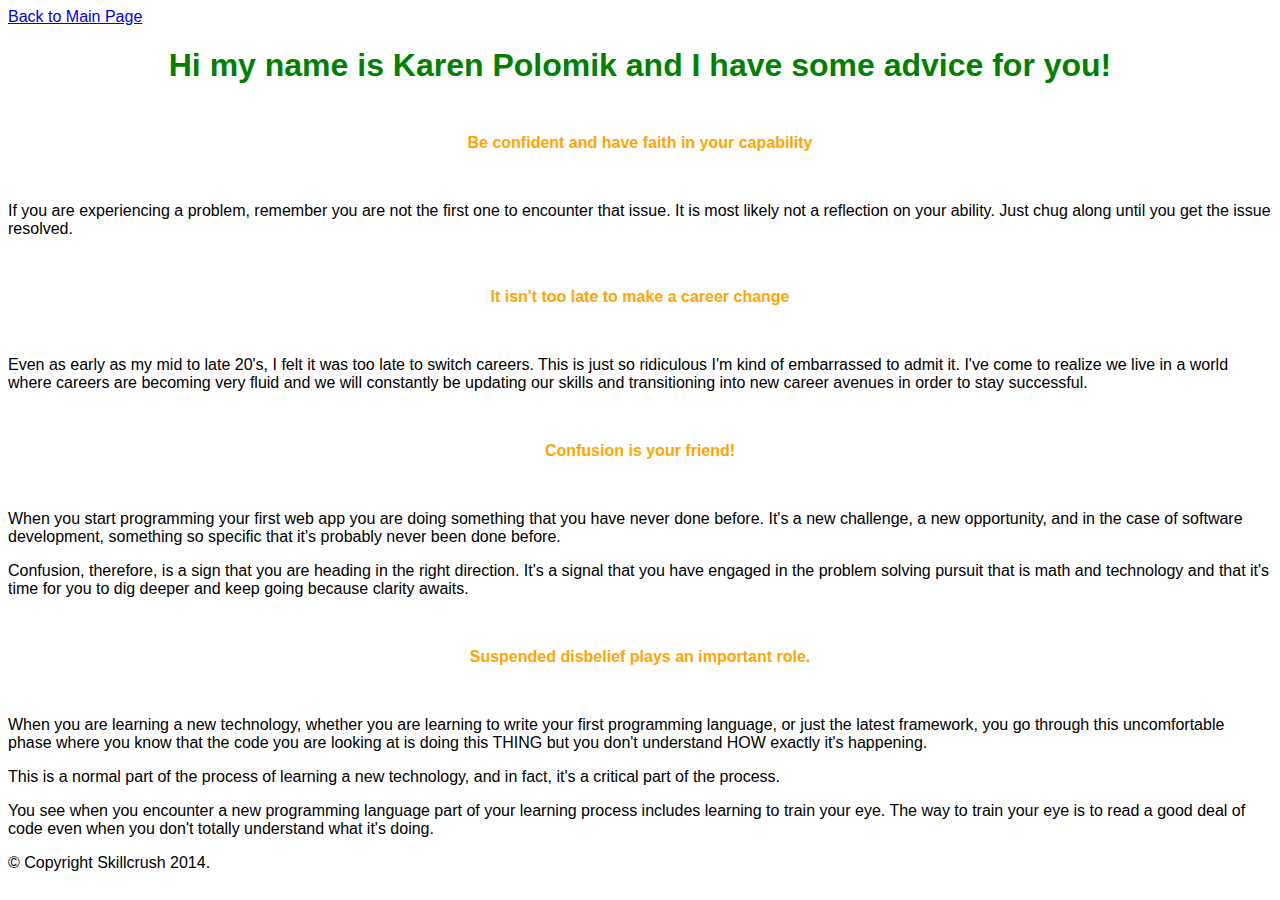
<file: advice/karenp-advice.html>
<!DOCTYPE html>
<html>
<head>
	<meta charset="utf-8">
	<link rel="stylesheet" type="text/css" href="../css/style.css">

	<!-- replace Skillcrush with your name here -->
	<title>Skillcrush's Advice For Newbies</title>
</head>

<!-- replace skillcrush with your name here -->
<body class="karenp-advice">
	<header>
		<a href="../index.html">Back to Main Page</a>
		<h1>Hi my name is Karen Polomik and I have some advice for you!</h1>
	</header>

	<section>
		<div class="advice">
			<h4>Be confident and have faith in your capability</h4>
			<p>If you are experiencing a problem, remember you are not the first one to encounter that issue. It is most likely not a reflection on your ability. Just chug along until you get the issue resolved.</p>

			<h4>It isn't too late to make a career change</h4>
			<p>Even as early as my mid to late 20's, I felt it was too late to switch careers. This is just so ridiculous I'm kind of embarrassed to admit it. I've come to realize we live in a world where careers are becoming very fluid and we will constantly be updating our skills and transitioning into new career avenues in order to stay successful.</p>

			<h4>Confusion is your friend!</h4>
			<p>When you start programming your first web app you are doing something that you have never done before. It's a new challenge, a new opportunity, and in the case of software development, something so specific that it's probably never been done before.</p>

			<p>Confusion, therefore, is a sign that you are heading in the right direction. It's a signal that you have engaged in the problem solving pursuit that is math and technology and that it's time for you to dig deeper and keep going because clarity awaits.</p>

			<h4>Suspended disbelief plays an important role.</h4>
			<p>When you are learning a new technology, whether you are learning to write your first programming language, or just the latest framework, you go through this uncomfortable phase where you know that the code you are looking at is doing this THING but you don't understand HOW exactly it's happening.</p>

			<p>This is a normal part of the process of learning a new technology, and in fact, it's a critical part of the process.</p>

			<p>You see when you encounter a new programming language part of your learning process includes learning to train your eye. The way to train your eye is to read a good deal of code even when you don't totally understand what it's doing.</p>
		</div>
    </section>

	<footer>
		<!-- replace Skillcrush with your name here -->
		<p>&copy; Copyright Skillcrush 2014.
	</footer>
</body>
</html>
</file>
<file: css/style.css>
/** Add a comment at the beginning of your CSS styles with your name **/

/** Karen P advice styling **/
.karenp-advice {
   font-family: "HelveticaNeue-Light", "Helvetica Neue Light", "Helvetica Neue", Helvetica, Arial, "Lucida Grande", sans-serif; 
   font-weight: lighter;
}

.karenp-advice h1 {
	color: green;
}

/** End Karen P advice styling **/


/**Shiloa advice styling**/
.shiloa-advice	{
	font-family: Helvetica;
	background:navy;
	font-align: center;
}

.shiloa-advice h1 {
	color: purple;
	font-size: 36px;
}

.shiloa-advice h4 {
	color: white;
	font-size: 24px;
}

.shiloa-advice p {
	color: lightgray;
}

/**end Shiloa advice styling**/

/* Melissa Manousos advice styling **/
.melissam-advice h1 {
	color: blue;
	size: 15pt;
}
.melissam-advice h4 {
	color: #FF69B4;
	size: 13px;
	margin: 10px;
}

.melissam-advice p {
	color: #FF69B4;
	size: 11px;
	margin: 10px;
}

.melissam-advice {
	background-color: black;
}

.melissam-advice a {
	text-decoration: none;
	color: blue;
}

/** end Melissa Manousos advice styling **/

/**John Magee advice styling **/
.johnmagee-advice h1 {
  color: red;
  size: 16pt;
  background: blue;
}

.johnmagee-advice h4 {
  color: white;
  background: black;
  margin: 0 0 -10 0;
}

/** Josh Stern's styles **/
.joshstern-advice h4 {
	border-bottom: 1px solid #DDDDDD;
	padding-bottom: 5px;
}
/** End Josh Stern's styles **/


/*Clint Johnson's Styles*/

.clint_johnson-advice {
    font-family: 'arial', sans-serif;
    color: #2F3632;
}

.clint_johnson-advice div {
    box-shadow: .1em .1em .5em #2F3632;
    padding: 2em;
    width:  60%;
    margin-left: auto;
    margin-right: auto;
}

.clint_johnson-advice h4 {
    background-color: lightblue;
		font-style: italic;
		font-size: 18px;
		color: white;
}

/*end Clint Johnson's Styles*/

/**Taiwei's style sheet**/
html.taiwei-advice{
    background: #333 url('https://images.unsplash.com/uploads/14125120591540eb48427/c1c4b1aa?q=80&fm=jpg&s=48e7fdc5e7f701d289b7134d55211768') center center no-repeat;
    background-size: cover;
    color:#532827;
}
#taiwei_container{
    width: 400px;
    margin:40px auto 0;
    padding: 50px;
    box-sizing:border-box;
    background: url("https://encrypted-tbn0.gstatic.com/images?q=tbn:ANd9GcQ3kmOeRmB2UO58ijPzIrEC-9_Gwu5QXY7QhMhwx9eYh_ierqYoOQ")top left repeat;
    box-shadow:0 10px 15px -8px #000;
    -webkit-border-radius:5px;
    -moz-border-radius: 5px;
    border-radius: 5px;
    text-align:center;
}
/**Taiwei's Style Sheet**/

/** Jubilee Bredenberg's Styles **/
.jubileebredenberg-advice {
	background-color: rgb(230, 230, 0);
	color: rgb(255, 92, 51);
	font-family:'Helvetica', sans-serif;
}

#jubileebredenberg-bubble {
	width: 1200px;
	height: 600px;
	margin: 50px auto auto auto;
	background-color: white;
	padding: 50px;
	border-radius: 100px;
}

.jubileebredenberg-advice a {
	font-size: 10px;
	text-decoration: underline;
	color: inherit;
	font-family:'Helvetica', sans-serif;
	margin-left: 350px;
	}

.jubileebredenberg-advice p {
	font-size: 10px;
	color: black;
	font-family: 'Helvetica', sans-serif;
    margin-left: 350px;
	}

.jubileebredenberg-advice h1 {
	font-size: 20px;
	margin-left: 350px;
	}

.jubileebredenberg-advice .advice {
	padding: 1px 250px 1px 250px;
    }

.jubileebredenberg-advice .advice h4 {
	font-size: 18px;
	color: rgb(230, 230, 0);
	font-family: 'Helvetica', sans-serif;
	font-weight: bold;
	text-transform: uppercase;
	margin: 20px 20px 10px 100px;
	}

.jubileebredenberg-advice .advice p {
	font-size: 14px;
	text-align: justify;
	margin: 20px 20px 10px 100px;
	}

/** End jubileebredenberg's Styles **/

/*~~~~~~~~~~Britni's Styles~~~~~~~~~~*/
.britni-advice {
  width:500px;
  margin-right:auto;
  margin-left:auto;
  background-color:gray;
}
.britni-advice h1{
  font: courier;
  font-size: 48px;
  color:#1d0531;
}
.britni-advice h4{
  font: arial;
  font-size:32px;
  color:#321456:
}
.britni-advice p{
  font: arial;
  font-size: 16px;
  color:#2b1f39;
}

/** Marshmeryl Styles **/

.marshmeryl-advice h1 {
	font-family: Garamond;
	text-align: center;
}

.marshmeryl-advice h4 {
	font-family: Garamond;
	text-align: center;
	color: IndianRed;
	font-size: 36px;
}

.marshmeryl-advice p {
	font-family: Garamond;
	text-align: center;
	font-size: 24px;
}

.marshmeryl-advice {
	background-image: url('https://homeschoolcoach.files.wordpress.com/2012/11/marshmallow_checkerboard.jpg');
	background-repeat: repeat;
	background-position: left;
}

.marshmeryl-advice .footer p {
	font-family: Garamond;
	font-size: 18px;
	text-align: left;
}

/**End Marshmeryl Styles**/

/** ChrystalFaith Styles **/
.chrystalfaith-advice h1 {
	font-family: 'Lobster', cursive;
	font-size: 2em;
	text-align: center;
}
.chrystalfaith-advice h4 {
font-size: 1.25em;
color: #660066;
font-family: 'Poiret One', cursive;
}

.chrystalfaith-advice p {
color: #b6b6b6;
font-family: 'Poiret One', cursive;
}

.chrystalfaith-advice .advice {
margin: 20px;
}

.chrystalfaith-advice footer {
text-align: center;
color: #b6b6b6;
font-family: 'Poiret One', cursive;
}
/** end Chrystal Faith Styles**/


/** Camie DeCOvich styles **/
.camie-advice {
  color:#669999;
  font-family: 'Railway', sans-serif;
  margin: 20px;
  padding:20px 40px;
}
/** Albert Ramirez Styles **/
.albert-advice h1 {
font-family:'Open Sans', sans-serif;
font-size: 2em;
text-align: center;
}

.camie-advice h1 {
	font-size: 2em;

}

.camie-advice h4 {
	font-size: 1.5em;
}

.camie-advice p {
  margin-bottom:40px;
  font-style:italic;
  font-family: 'Montserrat', sans-serif;
}

/** ChristieP's Styles **/
.christiepearson-advice background {
	background-color: #fffdeb;
	background-image: url(http://www.transparenttextures.com/patterns/45-degree-fabric-light.png);
}

.christiepearson-advice body {
	padding: 10px;
	font-family: Andale Mono, monospace;
}

img {
    vertical-align: text-top;
	margin: 20px 150px 20px 150px;
}

.christiepearson-advice h1 {
	margin: 10px 100px 10px 100px;
	padding: 20px;
	font-size: 3em;
}

.christiepearson-advice h2 {
	margin: 10px 100px 10px 100px;
	color: purple;
	font-family: Florence, cursive;
}

.christiepearson-advice h3 {
	margin: 10px 100px 10px 100px;
	padding: 20px;
}

.christiepearson-advice p {
	margin: 10px 100px 10px 100px;
	border-radius: 10px;
	padding: 20px;
	font-size: 1.5em;
}

.christiepearson-advice a:hover {
	background-color: purple;
}

.christiepearson-advice a:link {
	color: green;
}

.christiepearson-advice a:visited {
	color: cyan;
}

.christiepearson-advice footer {
	padding: 0px;
}
/** End of ChristieP's Styles **/

/** Mary Katherine Styles **/
.marykatherine-advice {
	background-color: #172A3A;
	width: 40%;
	margin: 0 auto;
}

.marykatherine-advice header {
	text-align: center;
}

.marykatherine-advice h1, h2, h3, h4 {
	font-family: 'Playfair Display', serif;
	font-weight: 700;
	color: #09bc8a;
	margin: 50px 0;
}

.marykatherine-advice h1 {
	font-size: 39px;
}

.marykatherine-advice h2 {
	font-size: 24px;
}

.marykatherine-advice h3 {
	font-size: 19px;
}

.marykatherine-advice p {
	font-family: 'Open Sans', sans serif;
	font-size: 15px;
	line-height: 1.2em;
	color: #74B3CE;
	margin: 50px 0;
}

.marykatherine-advice #keep {
	width: 50%;
	margin: 0 auto;
	text-align: center;
}

.marykatherine-advice .center {
	text-align: center;
}


/** END MARY KATHERINE STYLES **/


/** Katie's Styles **/

.katie-advice h4 {

	color: rgb(0,0,255);
	font-size: 28px;
	font-family: "Courier New", Courier, monospace;

}

.katie-advice h1 {
	background-color: #6495ed;
	font-size: 20px;
	font-family:"Lucida Console", Monaco, monospace;
	background-color: #6495ed;

}

.katie-advice p {
	background-color: #e0ffff;

	font-size: 18px;
	font-family:Times, serif

}




/** End of Katie's Styles **/

/** Chris Sentman styles **/

.chrissentman-advice h1 {
  font-size: 2em;
}

.chrissentman-advice h4 {
  font-size: 1.5em;
}

.chrissentman-advice {
  border: 3px solid white;
  background-color:#884444;
  color:#ffdddd;
  font-family: 'Oswald', sans-serif;
  margin: 20px;
  padding:20px 40px;
}

.chrissentman-advice h1 {
  color: #ffccdd;
  margin-top:30px;
  padding-top:20px;
  padding-bottom:20px;
  margin-bottom:0px;
  font-size:28px;
  border-top:2px solid white;
  border-bottom:2px solid white;
}

.chrissentman-advice p {
  margin-bottom:40px;
  font-style:italic;
  font-family: 'Montserrat', sans-serif;
}

.chrissentman-advice a {
  color:#c99;
  text-transform: uppercase;
  text-decoration:none;
  font-size: 13px;
}

.chrissentman-advice header {
  text-align:center;
}

.chrissentman-advice div {
  margin:0 40px 40px 40px; padding:40px;
}

.chrissentman-advice footer {
  font-size: 12px;
}

/** END CHRIS SENTMAN'S STYLE **/


/**Jason Force's styling**/

.jasonforce-advice{
	font-family: helvetica;
	background: yellow;
	}

.jasonforce-advice h1{
	text-shadow: white 1px -1px 5px;
	color: white;
	text-align: center;
	border-radius: 15px;
	background: rgba(0, 0, 0, 0.70);
	}

.jasonforce-advice h2{
	text-shadow: white 1px -1px 5px;
	color: white;
	text-align: center;
	border-radius: 15px;
	background: rgba(0, 0, 0, 0.70);
	}

.jasonforce-advice h4{
	text-shadow: white 1px -1px 5px;
	color: white;
	border-radius: 15px 15px 0 0;
	background: rgba(0, 0, 0, 0.70);
	padding-left: 10px;
	margin-bottom: 2px;
	}

.advice-jasonforce p{
	color: white;
	border-radius: 0 0 15px 15px;
	background: rgba(0, 0, 0, 0.70);
	padding-left: 10px;
	margin-top: 2px;
	padding-top: 2px;
	padding-bottom: 2px;
	}

/**End Jason Force's styling**/

/**Whitney's style sheet**/

body.whitney-advice{
    background-color: white;
    width: 850px;
    margin-left: auto;
    margin-right: auto;

}

.whitney-div{
    font-family: arial, sans-serif;
    font-size: 11px;
    width: 650px;
    background-color: white;
    margin-left: auto;
    margin-right: auto;
    border-radius: 2px;
    padding: 10px;
}

.whitney-header{
    text-align: center;
    color: tomato;
    font-weight: lighter;
    font-family: helvetica, sans-serif;
}

.whitney-footer{
 	font-size: 11px;
    text-align: center;
    color: gray;
    text-transform: uppercase;
    font-family: arial;

}


/**Dima's style sheet**/
.dima-advice {
	background-color: lightcoral;
	color: teal;
	text-decoration: none;
	font-family:'Open Sans', sans-serif;
}

.dima-advice a {
	font-size: 10px;
	text-decoration: none;
	color: teal;
	font-family:'Open Sans', sans-serif;
	}

.dima-advice p {
	font-size: 10px;
	}

.dima-advice h1 {
	font-size: 15.5px;
	}

.dima-advice .advice h4 {
	font-size: 22px;
	color: teal;
	font-weight: bold;
	text-transform: uppercase;
	margin: 30px 20px 30px 70px;
	}

.dima-advice .advice p {
	font-size: 14px;
	text-align: justify;
	}

/**End Dima's Styles**/

/**Jessica O's style sheet**/

body.jessicao-advice  {
    background-attachment: fixed;
    background-clip: border-box;
    background-color: rgba(0, 0, 0, 0);
    background-image: url("http://farm3.static.flickr.com/2079/2351178797_495e41138c.jpg");
    background-origin: padding-box;
    background-position: center center;
    background-repeat: no-repeat;
    background-size: cover;
}

div.jessicao-advice p {
	color: white;
	font-family: 'Raleway', sans-serif;
	font-size:15px;
	text-align: justify;
	margin-right: 20px;
	padding-bottom: 20px;
}

body.jessicao-advice h1 {
	color: white;
    font-family: "Megrim",cursive;
    font-size: 75px;
}


div.jessicao-advice h4 {
	color: white;
	font-family: "Megrim",cursive;
    font-size: 25px;
	padding-bottom: 10px;
    padding-left: 0;
    padding-right: 20px;
    padding-top: 20px;
}


/**End Jessica O's Style Sheet**/

/**Emily Jo's style sheet**/

body.emilyjoringer-advice{
	font-family: Josefin Slab;
	font-size: 20px;
	background-image: url(https://s3.amazonaws.com/f.cl.ly/items/1P1p1S1v3P2u2q0K470o/IMG_2595.JPG);
	background-size: cover;
	background-position: center;
	background-repeat: no-repeat;
	background-attachment: fixed;
	color: LightGrey;
	margin: 99px;
}

body.emilyjoringer-advice h2{
	text-align: center;
	font-weight: bold;
	padding: 40px;
}

body.emilyjoringer-advice p{
	padding-right: 20px;
	padding-left: 20px;
}

/**END Emily Jo's style sheet**//

/**Erin's style sheet**/
body.erinorr-advice{

  color: dime-grey ;
  font-family:'Crushed', cursive;
  font-size: 20px;
  font-weight: bold;
  background-image: url(http://i1368.photobucket.com/albums/ag180/erinnorr/mountains-nature-trees-path-fog-desktop-backgrounds_zps124e153d.jpg);
  background-size: 100%;
  background-repeat: no-repeat;
  background-position: center;);
  background-size: 100%;
  background-repeat: no-repeat;
  background-position: center;
 }
/**Erin's style sheet**/

/**Kristin Linde's Styles**/
body.kristinlinde-advice h1{
    font-family:'Open Sans', sans-serif;
    font-size: 18px;
    text-align:center;
}

body.kristinlinde-advice header{
    text-align: center;
    font-family: 'Open Sans', sans-serif;
    font-size: 10px;
}

div.kristin-advice{
    width: 650px;
    margin-left: auto;
    margin-right: auto;
    padding: 10px;
    background-color:lightskyblue;
    border-radius: 10px;
}

div.kristin-advice p{
    font-family:'Open Sans', sans-serif;
    font-size: 12px;
    background-color: white;
    border-radius: 5px;
    padding: 5px;

}

div.kristin-advice h4{
    font-family: 'Crushed', cursive;
    font-size: 14px;
    font-weight: bold;
}

body.kristinlinde-advice footer {
    text-align: center;
    font-family:'Open Sans', sans-serif;
    font-size: 10px;
}

/**END Kristin Linde's Styles**/

/**Julia's Styles**/
.julia-advice {
	background-color: lightcoral;
	color: teal;
	text-decoration: none;
	font-family:'Open Sans', sans-serif;
}

#julia-box {
	width: 400px;
	height: 400px;
	margin: 50px auto auto auto;
	background-color: white;
	padding: 50px;
	border-radius: 8px;
}

.julia-advice a {
	font-size: 10px;
	text-decoration: none;
	color: teal;
	font-family:'Open Sans', sans-serif;
	}

.julia-advice p {
	font-size: 10px;
	}

.julia-advice h1 {
	font-size: 15.5px;
	}

.julia-advice .advice h4 {
	font-size: 22px;
	color: teal;
	font-weight: bold;
	text-transform: uppercase;
	margin: 30px 20px 30px 70px;
	}

.julia-advice .advice p {
	font-size: 14px;
	text-align: justify;
	}

/**End Julia's Styles**/

/*Jen's styles*/
.jenbest-advice {
	background-color: #98ff98;
	border: 1px solid #4b8934;
	padding: 15px;
	font-family: 'Open Sans', sans-serif;
}

.jenbest-advice h1 {
	color: black;
	text-align: center;
	font-size: 200%;
}

.jenbest-advice h4 {
	color: black;
	font-size: 130%;
	text-align: left;
}

.jenbest-advice p {
	color: black;
	font-size: 105%;
	padding: 10px 100px 10px 100px;
}

.jenbest-advice a {
	color: #5f0c0c;
}

.jenbest-advice .one {
	border: 1px solid #4b8934;
	border-radius: 10px;
	margin: 5px;
	padding: 5px;
}

.jenbest-advice .two {
	border: 1px solid #4b8934;
	border-radius: 10px;
	margin: 5px;
	padding: 5px;
}

.jenbest-advice .three {
	border: 1px solid #4b8934;
	border-radius: 10px;
	margin: 5px;
	padding: 5px;
}

.jenbest-advice .four {
	border: 1px solid #4b8934;
	border-radius: 10px;
	margin: 5px;
	padding: 5px;
}

.jenbest-advice .five {
	border: 1px solid #4b8934;
	border-radius: 10px;
	margin: 5px;
	padding: 5px;
}

.jenbest-advice .copyright {
	font-size: 80%;
	margin-top: 50px;
	text-align: center;
}

/*end Jen's styles*/

/**Kim's Styles**/

.kim-advice h1 {
	font-family:'Arial', sans-serif;
	font-size: 16px;
	font-weight: bold;
	}

.kim-advice .advice h4 {
	font-family: 'Helvetica';
	font-size: 14px;
	font-weight: bold;
	}

.kim-advice .advice p {
	font-family: 'Arial';
	font-size: 10px;
	}
/**End Kim's Styles**/

/** Sarah Bagley's styles **/

.sarahbagley-advice h1 {
	font-family: 'Crushed', cursive;
	color: Teal;
	text-align: center;
	font-size: 60px;
}

.sarahbagley-advice .sarahbagleymore-advice h4 {
	font-family: 'Crushed', cursive;
	color: Teal;
	text-align: center;
	font-size: 30px;
	padding-top: 10px;
}

.sarahbagley-advice .sarahbagleymore-advice p {
	font-family: 'Muli', sans-serif;
	text-align: center;
	font-size: 20px;
	padding-left: 150px;
	padding-right: 150px;
	line-height: 30px;
}

.sarahbagley-advice a {
	font-family: 'Muli', sans-serif;
	color: Teal;
	text-align: center;
	font-size: 20px;
	text-decoration: none;
}

.sarahbagley-advice p {
	font-family: 'Muli', sans-serif;
	color: Gray;
	text-align: center;
	font-size: 20px;
	text-decoration: none;
	padding-bottom: 40px;
}

/** End of Sarah Bagley's styles **/

/** Kenise's styles **/
.kenise-advice .advice h1 {
	font-family: 'Roboto Condensed', sans-serif;
    font-size: 24px;
    font-weight: bold;
	margin-left: 40px;
	margin-top:20px;
	margin-bottom:15px;
}

.kenise-advice .advice p {
    font-family: 'Roboto Condensed', sans-serif;
    font-size: 16px;
    width: 600px;
	margin-left: 40px;
	margin-top: 15px;
	margin-bottom: 15px;
}

.kenise-advice .advice h4 {
    font-family: 'Oswald', sans-serif;
    font-size: 20px;
    color: rgb(216, 35, 42);
	margin-left: 40px;
	margin-top: 20px;
	margin-bottom: 15px;
	border-bottom: 1px solid #DDDDDD;
	padding-bottom: 5px;
}
.kenise-advice .advice ul {
    font-family: 'Roboto Condensed', sans-serif;
    font-size: 16px;
    width: 600px;
	margin-left: 30px;
	margin-top: 15px;
	margin-bottom: 15px;
	}

.kenise-advice .advice li {
    font-family: 'Roboto Condensed', sans-serif;
    font-size: 16px;
    width: 600px;
	margin-left: 40px;
	margin-top: 15px;
	margin-bottom: 15px;
}
.kenise-advice .advice a {
	text-decoration: none;
}

.kenise-advice .advice footer {
	text-align: center;
}
/**End Kenise's Style**/

.kennedy-advice{
	color: lightblue;
	font-size: 18px;
	text-align: center;
	background-size: cover;
	background-position: center;
	color: blue;
	font-family: helvetica;
	background: orange;
}

/**Keri's Advice Style**/
.keri-stoller-advice {
	font-family: Georgia, sans-serif;
	margin: 50px;
	background-color: #B2AFB3;
}

.keri-stoller-advice .main-page {
	text-decoration: none;
	font-style: italic;
	color: purple;
}

.keri-stoller-advice h1 {
	font-size: 3em;
	text-align: center;
}

.keri-stoller-advice .advice {
	margin: 10px auto;
}

.keri-stoller-advice h4 {
	text-align: left;
	font-size: 1.5em;
	font-weight: bolder;
	text-decoration: underline;
	color: #C3E30B;
	margin: 0px;
	padding: 0px;
}

.keri-stoller-advice p {
	font-family: sans-serif;

}

.keri-stoller-advice footer {
	text-align: right;
	font-style: italic;
	font-size: .75em;
	font-weight: lighter;
	color: purple;
}
/**End of Keri's Advice Style**/


/** Yo it's Randle **/
.randle-advice body {
	padding: 50px;
	font-family: helvetica;
}

.randle-advice h1, .randle-advice h4 {
	margin: 10px 100px 10px 100px;
	color: salmon;
}

.randle-advice h1 {
	padding: 20px;
	font-size: 3em;
}

.randle-advice h4 {
	padding: 10px;
	font-size: 2em;
}

.randle-advice p {
	margin: 10px 150px 10px 150px;
	border-radius: 20px;
	background-color: salmon;
	color: white;
	padding: 25px;
	font-size: 1.5em;
}

.margaret-advice body {
	padding: 20px;
	}

.margaret-advice h1 {
	padding: 10px;
	font-size: 40px;
	color: royalblue;
	font-family: courier;
	text-align: Center;
	}

.margaret-advice h4 {
	font-size: 30px;
	color: darkpink;
	font-family: courier;
	text-align: center;
	}

.margaret-advice p {
	font-size: 20px;
	padding: 10px;
	font-family: courier;
	margin-left: 20px;
	}

/** Skillcrush styles **/
.skillcrush-advice .advice h4 {
	border-bottom: 1px solid #DDDDDD;
	padding-bottom: 5px;
}

.lyndileighwk-advice h1{
	color: DarkSlateGray;
}
.lyndileighwk-advice .advice h4 {
	border-bottom: 1px solid #DDDDDD;
	padding-bottom: 5px;
}
.lyndileighwk-advice #wrap{
	width: 600px;
	margin: auto;
	font-family: Arial, Helvetica, sans-serif;
}
.lyndileighwk-advice p{
	font-weight: lighter;
	color: DimGray
}

.deblevy-advice .advice h1 {
	font-family: 'Roboto Condensed', sans-serif;
    font-size: 24px;
    font-weight: bold;
	margin-left: 40px;
	margin-top:20px;
	margin-bottom:15px;
}

.deblevy-advice .advice p {
    font-family: 'Roboto Condensed', sans-serif;
    font-size: 16px;
    width: 600px;
	margin-left:40px;
	margin-top:15px;
	margin-bottom:15px;
}

.deblevy-advice .advice h4 {
    font-family: 'Oswald', sans-serif;
    font-size: 20px;
    color: rgb(216, 35, 42);
	margin-left: 40px;
	margin-top:20px;
	margin-bottom:15px;
}

.deblevy-advice .advice ol {
    font-family: 'Roboto Condensed', sans-serif;
    font-size: 16px;
    width: 600px;
	margin-left:30px;
	margin-top:15px;
	margin-bottom:15px;
	}

.deblevy-advice .advice li {
    font-family: 'Roboto Condensed', sans-serif;
    font-size: 16px;
    width: 600px;
	margin-left:40px;
	margin-top:15px;
	margin-bottom:15px;
}

/**CSS styles for kimsanders advice page **/
.kimsanders-advice-main {
	background-image: url(http://mrg.bz/KVxRhK);
	background-size: 100%;
	background-repeat: no-repeat;
	background-position: center;
	font-family:"Verdana";
}

.kimsanders-advice {
  background:#7f7f7f;
  background:rgba(255,255,255,0.7);
  padding: 0px 25px;
}

.kimsanders-advice h1 {
	font-style: italic;
	font-size: 35px;
	color: #000066;
	text-align: center;
}

.kimsanders-advice h4 {
	font-size: 25px;
	color: #000065;
}

.kimsanders-advice p {
	font-size: 18px;
	color: #000065;
}
/**End styles for kimsanders **/

/** Steve's styles **/
.steveb-advice .advice h2 {
	font-family: sans-serif;
	border-bottom: 1px solid #DDDDDD;
	padding-bottom: 5px;
}
.steveb-advice h1 {
	font-family: sans-serif;
}
.steveb-advice p {
	font-family: sans-serif;
}
.steveb-advice a {
	font-family: sans-serif;
}

.rosskinney-advice  h1  {
	background-color: orange;
	border-bottom: 11px solid blue;
	padding-bottom: 5px;

}

.rosskinney-advice  {
	background-color: orange

}

.rosskinney-advice .ross-footer  {
	background-color: blue

}

.rosskinney-advice a:link {text-decoration:none;}

/**amira keepin' it simple**/
.amira-advice .advice h4{
    background-color: #8cd9b8;
    color: #aba3e0;
    font-size: 30px;
}

div.sarahgreer-advice {
    font-family: 'Julius Sans One', sans-serif;
    color: #2F3632;
    box-shadow: .1em .1em .5em #2F3632;
    padding: 2em;
    width:  60%;
    margin-left: auto;
    margin-right: auto;
}

h1.sarahgreer-advice {
    font-family: 'Julius Sans One', sans-serif;
    font-size: 2em;
    color: #2F3632;
    width: 80%;
    margin-left: auto;
    margin-right: auto;
    text-align: center;
}

h2.sarahgreer-advice {
    font-family: 'Julius Sans One', sans-serif;
    font-size: 1em;
    color: #2F3632;
    width: 80%;
    margin-left: auto;
    margin-right: auto;
    text-align: center;
    font-style: italic;
}

h4.sarahgreer-advice {
    font-family: 'Julius Sans One', sans-serif;
    font-size: 1.6em;
    color: #2F3632;
}

p.sarahgreer-advice {
    font-family: 'Julius Sans One', sans-serif;
    font-weight: 200;
    font-size: 1.24em;
    line-height: 1.3em;
    text-align: justify
}

p.sarahgreercopy-advice {
    color: #2F3632;
    font-family: 'Julius Sans One', sans-serif;
    font-size: .8em;
}

/** Emily Chen styles **/
.emilychen-advice {
	font-family: Montserrat;
	max-width: 960px;
	margin: auto auto;
	background-color: #FAFFE5
}

.emilychen-advice h1 {
	font-size: 2em;
}

.emilychen-advice h4 {
	font-size: 1.4em;
}

/*Cristy Koebler styles */
.cristykoebler-advice header h1{
	text-align: center;
	font-family: serif;
  	color: Crimson;
}

.cristykoebler-advice .advice h4 {
	font-family: Arial, Helvetica, sans-serif;
}

.cristykoebler-advice footer {
	text-align: center;
}

/** Hi all, this is Jessica's advice style**/
.jmg-advice   {
color: #008599;
background-color: navajowhite;
text-align: center;
width: 550px;
margin-left: 35px;
padding-left: 25px;
padding-right: 25px;
border: 14px mediumvioletred solid;
}

.jess-advice {
background: cornsilk;
border: 30px solid mediumvioletred;
padding: 5px;

}

.jess-header {
color: mediumblue;
}

.evebee-advice {
background-color: lightgreen;
color: darkgreen;
font-weight: bold;
}

#amycphoto {
    height: 300px;
    border-radius: 50%;
    margin-left: 300px;
}
.amych1 {
    font-family: serif;
    color: gray;
    text-align: center;
}
.amycp {
    color: gray;
    text-align: center;
}
.amych4 {
    text-align: center;
    font-weight: 800;
    font-size: 30px;
}
#amycwrapper {
    width: 900px;
    background-color: pink;
    margin: 0px auto;
}

/**Alex's Advice Style**/

.alex-advice {
	background-color: lightgreen;
}

.alex-advice h1 {
	background-color: white;
	border-radius: 5px;
	margin-left: auto;
	margin-right: auto;
	width: 55%;
	border: solid green 4px;
	padding: 20px;
}

.alex-advice .advice h4 {
	color: #003300;
	text-decoration: condensed;
	font-size: 150%;
	font-weight: normal;
}

.advice-item {
	background-color:white;
	border: solid 2px green;
	padding: 5px;
	border-radius: 10px;
	width: 90%;
	margin-left: auto;
	margin-right: auto;
}

/**End of Alex's Advice Style**/

/*This is Melissa's contribution*/
.melissay-advice .advice h4 {
	font-size: 50px;
}

.melissay-advice .advice p {
	background-color: indigo;
	color: white;
	margin: 10px 200px;
	font-size: 25px;
	border-radius: 5px;
}

.melissay-advice footer {
	margin: 10px auto;
	text-align: center;
}
/*End of Melissa's contribution*/

/*Michelle B's contribution*/
.michelleb-advice{
background-color: white;
color: silver;
font-size: 20px;
font-family: arial;
text-align: left;
margin: 20px;
width: 700px;
text-decoration: none;
}
.michelle-advice{
color: lightblue;
font-size: 22px;
}
/*End of Michelle B's contribution*/

/**** Chrissyg's advice styles start here ****/
.chrissyg-advice {
	border: 1px solid white;
	background-color:#3cc;
	color:#036;
	font-family: 'Montserrat', sans-serif;
	margin: 20px;
	padding:20px 40px;
}

.chrissyg-advice h1 {
	color: white;
	text-transform: uppercase;
	margin-top:30px;
	padding-top:20px;
	padding-bottom:20px;
	margin-bottom:0px;
	font-size:26px;
	border-top:1px solid white;
	border-bottom:1px solid white;
}

.chrissyg-advice h2 {
	font-size:21px;
	margin-top:0px;
	padding-top:0px;
}

.chrissyg-advice p {
	margin-bottom:40px;
	font-style:italic;
}

.chrissyg-advice a {
	color:#036;
	text-transform: uppercase;
	text-decoration:none;
	font-size: 13px;
}

.chrissyg-advice header {
	text-align:center;
}

.chrissyg-advice div {
	margin:0 40px 40px 40px; padding:40px;
}

.chrissyg-advice footer {
	font-size: 12px;
}
/**** End of Chrissyg's advice styles ****/

/**Kelly Murray's Styles**/

.kellymurray-advice {
  background: GhostWhite;}

#kellym-text {
height:500px;
width:480px;
margin:10px 20px 0;
border-radius:0 5px 5px 0;}

.kellymurray-advice h1 {
  font-family: 'Montserrat', sans-serif;
  color: IndianRed;}

.kellymurray-advice h3 {
  font-family: 'Montserrat', sans-serif;
  color: IndianRed;
  padding: 0px;
  margin: 10px;}

.kellymurray-advice p {
  font-family: 'Open Sans', sans-serif;
  font-weight: 400;
  font-size: 14px;
  color: #000;
  text-align: justify;
  margin-left:20px;
  margin-top:0px;
  margin-right:15px;
  line-height: 120%;
  padding: 0px;
}

.kellymurray-advice a {
  font-family: 'Open Sans', sans-serif;
  text-decoration:none;
  color: IndianRed;
}

.kellymurray-advice a:hover {
  color: LightSalmon;
}

/**** End of Kelly Murray's styles ****/

/** Kristi's Styles **/

.kristi-advice body {
	padding: 50px;
	font-family: arial;
}

.kristi-advice h1, .kristi-advice h4 {
	margin: 10px 100px 10px 100px;
	color: cyan;
}

.kristi-advice h1 {
	padding: 20px;
	font-size: 3em;
}

.kristi-advice h4 {
	padding: 10px;
	font-size: 2em;
}

.kristi-advice p {
	margin: 10px 150px 10px 150px;
	border-radius: 20px;
	background-color: indigo;
	color: white;
	padding: 25px;
	font-size: 1.5em;
}
/** End of Kristi's Styles **/

/**** Andy LJ's advice styles ****/
.andylj-advice {
	background-color: white;
	font-family: 'Montserrat', sans-serif;
	padding: 20px;
}

.andylj-advice h1{
	border-bottom: 2px solid DarkSlateGray;
	padding: 10px;
}

.andylj-advice h4{
	margin: 20px 20px 20px 0;
	font-size: 120%;
	color: CornflowerBlue;
}

/**** End of Andy LJ's advice styles ****/

/**** TIARA IS STYLISH maybe ****/

.tiara-advice-ahoy {
	border: 1px solid #B62084;
	background-color:#CD96CD;
	color:#B62084;
	font-family: 'Calibri', sans-serif;
	margin: 15px;
	padding:15px 15px;
}

.tiara-advice-ahoy h1 {
	color: #B62084;
	text-transform: capitalize;
	margin-top:15px;
	padding-top:15px;
	padding-bottom:15px;
	margin-bottom:15px;
	font-size:35px;
	border-top:1px solid #B62084;
	border-bottom:1px solid #B62084;
}

.tiara-advice-ahoy h2 {
	font-size:25px;
	margin-top:0px;
	padding-top:0px;
}

.tiara-advice-ahoy h3 {
	font-size:20px;
	margin-top:0px;
	padding-top:0px;
}

.tiara-advice-ahoy p {
	margin-bottom:15px;
}

.tiara-advice-ahoy div {
	margin:0 15px 15px 15px; padding:15px;
}

.tiara-advice-ahoy footer {
	font-size: 15px;
}

/**** AND END SCENE ****/

.danielle-advice body{
    background-color: #f3c5a3;
    color: #00698f;
    font-family: arial;
    font-size: 12px;
}
.danielle-advice div {
    background-color: #e7e2af;
    border: 1px dashed #00698f;
}
.danielle-advice h4 {
    font-family: georgia;
    font-size: 22px;
    text-align:center;
}

/** davida's style **/

.davida-advice {
	border: 1px solid #737CA1;
	border-radius: 20px;
	background-color: #F0F8FF;
	color: #737CA1;
	margin: 20px;
	padding:20px 40px;
}

.davida-advice h1, .davida-advice h4 {
	margin: 10px 100px 10px 100px;
	color: #737CA1;
	font-family: Arial Narrow;
}

.davida-advice h1 {
	padding: 20px;
	font-size: 2em;
}

.davida-advice h4 {
	padding: 10px;
	font-size: 1.5em;
}

.davida-advice p {
	margin: 10px 150px 10px 150px;
	border-radius: 20px;
	background-color: white;
	color: #737CA1;
	padding: 25px;
	font-size: 1em;
}

/** end of davida's style **/
 .nelson-advice p{
     color: blue;
     border-color: yellow;
     font-style: italic;
}

.nelson-advice h4{
    color: black;
}

/** Eve's style **/
.evefrohm-advice body {
	font-family: georgia;
	font-color: tomato;
	height: 100%;
  	width: 100%;
  	background-color:gainsboro;
  	background-position: center;
  	background-attachment: fixed;
 	 -webkit-background-size: cover;
  	-moz-background-size: cover;
  	-o-background-size: cover;
 	 background-size: cover;
}

.evefrohm-advice p{
	font-size: 12px;
  	color: dimgrey;
}
/** End of Eve's style **/

/** Amanda's style **/
.amandalglittle-advice {
	background-color: #CAE4EB;
	color: #52094E;
	padding: 20px;
}

.amandalglittle-advice h1 {
	padding: 25px;
	margin-left: 50px;
	color:#247B93;
	font-family: 'Crushed', cursive;
	font-size:36px;
	border-bottom: 1px solid #247B93;
}

.amandalglittle-advice h4 {
	margin-left: 50px;
	margin-right: 50px;
	color:#247B93;
	font-family: 'Crushed', cursive;
	font-size:24px;
	padding:5px;
}

.amandalglittle-advice ul{
	font-family:'Crushed', cursive;
	color: white;
	line-height: 30px;
	margin-left: 50px;
	margin-right: 50px;
	font-size: 18px;
}

.amandalglittle-advice p {
	margin-left: 50px;
	margin-right: 50px;
	border-radius: 10px;
	background-color: #4B8797;
	font-family: 'Crushed', cursive;;
	color: white;
	line-height: 30px;
	padding: 30px;
	font-size: 18px;
}
/** end of Amanda's style **/

/** Yami's Styles**/

.yami-advice body {
   font-family: "Arial";
    color: purple;
    background-color: white;
}

.yami-advice h4 {
   font-family: "Helvetica";
    color: black;
    background-color: lightgray;
    margin-left: 100px;
}

/** end of Yami's styles**/

/**Nichole's Styles**/
.nicholespeciale-advice body{
	padding: 20px;
	border: 3px solid rgb(40, 239, 190);
	background-color: rgb(68, 176, 149);
	color: rgb(40, 239, 190);
	font-family: 'Courier New';
}

.nicholespeciale-advice h4{
	font-size: 35px;
}

.nicholespeciale-advice p{
	font-size: 18px;
}
/**End of Nichole Styles**/

.lynn-advice h4 {
    font-family: Arial;
    color: pink;
    background: blue;
}

.lynn-advice p {
    font-family: Arial;
    color: pink;
    background: blue;
}
/** end of Amanda's style **/

/** Chloe's Added Styles **/
.chloequinn-advice .container {
  	background-color: DimGray;
  	border-radius: 8px;
  	padding-top: 10px;

  }

 .chloequinn-advice p, h1, h4 {
 	text-align: center;
 }

 .chloequinn-advice h1, h4{
 	font-family: 'Oxygen', sans-serif;

 }
.chloequinn-advice h1 {
	font-size: 2em;
	color: Orange;
}

 .chloequinn-advice h4 {
 	color: Tomato;
 	font-size: 1.4em;
 }

 .chloequinn-advice h4 span {
 	color: orange;
 	font-size: 1.5em;
 }

 .chloequinn-advice p {
	font-family: 'Open Sans', sans-serif;
	color: White;
	font-size: 1.2em;
	line-height: 25px;
	padding-left: 5%;
	padding-right: 5%;
}

.chloequinn-advice p span {
	color: Tomato;
}
.chloequinn-advice a
{
	padding-left: 10px;
	color: white;
}

/** End of Chloe's Styles **/

/** Vicki's styles **/
.vickigreer-advice {
	color: darkblue;
	background-color: gold;
	font-family: Arial, sans-serif;
}
/** end of Vicki's styles **/

/* Justin's Styles */

.justinsmith-advice {
	background-color: #99badd;
	color: ivory;
	font-family: helvetica, sans-serif ;
	line-height: 15px;
}

.justinsmith-advice h1 {
	width: 600px;
	margin: 40px auto;
	line-height: 25px;
}

.justinsmith-advice div {
	width: 600px;
	margin: 25px auto;
}

.justinsmith-advice footer {
	text-align: center;
}


/** Nicoal's Styles **/

.nicoalprice-advice body {
    color: rebeccapurple;
    background-color: aquamarine;
    font-family: fantasy;
}
/** End of Nicoal's Styles **/


/** Nessa's styles **/

.nessa-advice {
    background-color: #FFD1E0;
    color: #009999;
}

.nessa-advice p {
    font-size: 20px;
}

.nessa-advice h4 {
    font-size: 26px;
}

.nessa-advice h1 {
    font-size: 30px;
}

/** end of Nessa's styles **/
.anthonylucio-advice{

  color: dime-grey ;
  font-family:'Crushed', cursive;
  font-size: 20px;
  font-weight: bold;
  background-image: url(http://s1022.photobucket.com/user/iveliq100/media/iveliq100003/26777/grg/11044580_861423557252741_7929461109415917968_n_zpstqrpde5r.jpg.html][IMG]http://i1022.photobucket.com/albums/af341/iveliq100/iveliq100003/26777/grg/11044580_861423557252741_7929461109415917968_n_zpstqrpde5r.jpg;
  background-size: 100%;
  background-repeat: no-repeat;
  background-position: center;);
  background-size: 100%;
  background-repeat: no-repeat;
  background-position: center;
 }
 /** end of Anthony's style **/
.fureigh-advice {
  font-family: 'Source Sans Pro';
  padding: 5% 30% 0 10%;
  line-height: 1.4;
}

.fureigh-advice p {
  color: #555;
}

.fureigh-advice header a {
  color: #000;
}

.fureigh-advice footer a {
  color: #000;
}

/** Anne's styles **/

.anne-advice h1 {
  font-family: 'Aerial', sans-serif;
  font-size: 20px;
  font-weight: bold;
}

.anne-advice h4 {
  font-family: 'Aerial', sans-serif;
  font-size: 17px;
  font-weight: bold;
}

.anne-advice p {
  font-family: 'Aerial', sans-serif;
  font-size: 14px;
}


/* Sue's Styles */
.sued-advice {
	width: 800px;
	background-color: #EE1289;
	font-family: helvetica, sans-serif;
	font-size: 100%;
}

.sued-advice h1, h4 {
	color: #FFA500;
}

.sued-advice h1 {
	font-size: 125%;
	margin-top:50px;
	margin-bottom:0;
}

.sued-advice h4 {
	font-size:115%;
	margin-bottom:0;
}

.sued-advice footer {
	font-size:70%;
	margin-top:25px;
}

/**Elizabeth's Styles**/
.elizabethrussell-advice h4 {
    text-align: left;
    font-size: 16px;
    font-weight: bolder;
    text-decoration: underline;
    color: coral;
    margin: 0px;
    padding: 0px;
}

.elizabethrussell-advice p {
    font-family: sans-serif;

}

/** Brian's Styles **/
.briann-advice h1 {
	font-size: 66px;
	margin-top: 25px;
	margin-bottom: 15px;
	color: blue;
}

.briann-advice h4 {
	font-size: 40px;
	margin-top: 10px;
	margin-bottom: 5px;
	color: midnightgrey;
}

.briann-advice p {
	font-size: 25px;
}

/** Michelle B's Styles**/
.michelles-advice body{
	font-family: Quicksand, sans-serif, EB Garamond, serif;
	margin: 10px 100px 10px 100px;
	padding: 20px;
	font-size: 22px;
}

/* Adnan Q's Stlyes */
.adnanq-advice {
	font-family: helvetica, arial, sans-serif;
	background: rgb(211,211,211);
	color: rgb(119,136,153);
}

.adnanq-advice header {
	width: 75%;
	margin-left: 12.5%;
	margin-right: 12.5%;
}

.adnanq-advice section {
	width: 75%;
	margin-left: 12.5%;
	margin-right: 12.5%;
}

.adnanq-advice footer {
	width: 75%;
	margin-left: 12.5%;
	margin-right: 12.5%;
}

.adnanq-advice h4 {
	color: rgb(128,128,128);
	margin: 1em;
}

.adnanq-advice section div p {
	background: white;
	padding: 1em;
	border-radius: 5px;
}



/**Alice's styles **/
body.alice-advice {
    font-family: 'Raleway', sans-serif;
    background: white;
    padding: 10px;
    text-align: left;
    font-size: 1em;
}

p.alice-advice {
font-family: 'Raleway', sans-serif;
color: black;
}

h4.alice-advice {
    text-decoration: underline;
    font-size:1.5em;
    font-variant: small-caps;
    text-align: center;
    color: tomato;
    padding: 20px;
}

div.alice-advice {
border: 2px dashed orange;
margin: 10px;
padding: 10px;
color: grey;
}
/**end of Alice's styles **/

/*Sami's Pink Text */

.samim-advice {
	background-color: #000000;
}
.samim-advice p {
	color: #FF00FF;
	font-family: sans-serif;
	font-size: 18px;
	}

.samim-advice h1 {
	color: #FF00FF;
	font-family: sans-serif;
	font-size: 36px;
}

/** Lauren R's Styles **/
body.laurenr-advice {
	background-color: #33FFF8;
	color: #A354D1;
	font-family: trebuchet MS, sans-serif;
}

.laurenr-advice h1 {
	border: 5px dotted;
	border-color: #FF47F3;
	text-align: center;
	background-color: #33FFF8;
	color: #A354D1;
	font-family: trebuchet MS, sans-serif;
}

.laurenr-advice h4 {
	border: 5px dotted;
	border-color: #FF47F3;
	text-align: center;
	background-color: #33FFF8;
	color: #A354D1;
	font-family: trebuchet MS, sans-serif;
}
/** Lauren R's Styles **/

/** Emily Chapman's Styles **/

body.emilychapman-advice {
	background-image: url("http://data.whicdn.com/images/90514196/large.gif");
	background-color: #D3D3D3;
	}

.emilychapman-advice {
	background-color: #FFFFFF;
	font-family: Georgia;
	text-align: justify;
	}

.emilychapman-advice #wrapper {
	background-color: #FFFFFF;
	width: 50%;
	position: fixed; /* or absolute */
 	top: 5%;
    left: 20%;
	padding: 5%;
	}

.emilychapman-advice h4 {
	color: #000;
	}

/** End of Emily Chapman's Styles **/

/** Kristin Clement's Styles **/

body.kristinclement-advice {
  background-color:FFFFFF;
  font-family: Times New Roman;
  text-align: justify;
}

.kristinclement-advice h4 {
  color: #000000;
}


.kristinclement-advice h1 {
  text-align: center;
  background-color: #ffffff;
  color: #000000;
  font-family: Times New Roman;
}

/** End of Kristin Clement's Styles **/

/** Dayis Patterson's Styles **/
body.dayispatterson-advice {
	background-color: #C4C4C4;
	font-family: Times New Roman;
	text-align: justify;
	margin-left: 25%;
	width: 50%;
}
.dayispatterson-advice h1, h2, h3 h4 {
	color: #45617D;
	font-family: Lobster;
	text-align: left;
}

.dayispatterson-advice ul,li {
	list-style: square;
}

.dayispatterson-advice footer {
	color: #92C0D8;
	font-family: Lobster;
	font-size: small;
	text-align: center;
	background-color: #45617D;
}

/** End of Dayis Patterson's Styles **/

/** Brandi Bermann's Styles **/
.brandi-advice {
	font-family: monospace;

}
.brandi-advice header, img {
    min-width: 100%;
    margin: 0px 0px 0px 0px;

}
.brandi-advice header h1 {

	font-size: -webkit-xxx-large;
}
.brandi-advice section {
	padding: 0 10px 0 100px;
    border: double;
    border-color: blue;
    margin: 10px 100px 10px 100px;
}
.brandi-advice ul,li {
	font-size: 14px;
}
footer.brandi-advice {
	float: right;
}
 /** End of Brandi Bermann's Styles **/

 /**Becky Bair's advice styling **/
.beckybair-advice h1 {
  color: #185DB8;
  size: 16pt;
}
.beckybair-advice h4 {
  color: #D11932
}
.beckybair-advice .bbfooter p {
  color: #185DB8;
  size: 16pt;
}
/**End Becky Bair's advice styling **/

 /**Amanda Capella Style Start**/
 .amandacapella-advice p {
	 font-family : Georgia;
	 color : darksteelblue;
	 text-align : left;
 }
 .amandacapella-advice h4{
	 color : darkblue;
	 font-family : Georgia;
	 font-size : 20px;
 }
 .amandacapella-advice {
	 padding : 100px 200px 200px 200px;
	 border : 20px solid darkblue;
 }
 /**Amanda Capella Style End**/

 /**Mariam Camara's advice styles**/

 .mariamcamara-advice {
   background-color: #E6E6FA;
 }

 .mariamcamara-advice a:hover {
 	font-weight: bold;
 }

 .mariamcamara-advice section {
   padding: 0 10px 0 100px;
     border: double;
     border-color: black;
     margin: 10px 100px 10px 100px;
 }

 .mariamcamara-advice h4 {
 	margin-left: 5px;
 	margin-bottom: 15px;
 	font-family: Verdana, sans-serif;
 }

.mariamcamara-advice p {
	margin-left: 5px;
	margin-right: 5px;
	margin-top: -10px;
	font-family: Garamond, serif;
	color: #000000;
}

.mariamcamara-advice footer {
    clear: both;
    position: relative;
    background-color: red;
    height: 50px;
    text-align: center;
    font-size: 20px;
    font-family; Helvetica, serif;
}

/**End of Mariam Camara's styles**/

/** Timothy's Styles **/

.timothy-advice h1 {

	color: #590e0c;
	text-align: center;
	font-size: 30px;
	font-family: Helvetica, sans-serif;
	margin-bottom: -40px;
}

.timothy-advice h4 {
	color: #590e0c;
	font-size: 20px;
	font-family: sans-serif;
}

.timothy-advice p {
	background-color: lightgray;
	color: #000;
	margin: 10px 0px;
	text-indent: 5px;
	text-align: center;
	font-size: 1.25em;
}

.timothy-advice footer {
	padding: 10px;
	font-size: 8px;
}

/** End of Timothy's Styles **/

/**Jen S advice styles**/

.JenS-advice h1 {
  color: #DDDDDD;
  size: 18pt;
}
.JenS-advice background {
  color: #GGGGGG;
}

/**End Jen S advice styles**/

/**Tricia Isham advice style**/

 .tricia-advice h1 {
   font-family: 'Aerial', sans-serif;
   font-size: 20px;
   font-weight: bold;
   color: #7d4627;
 }

 .tricia-advice h4 {
   font-family: 'Aerial', sans-serif;
   font-size: 18px;
   font-weight: bold;
   color: #7d4627;
 }

 .tricia-advice p {
   font-family: 'Aerial', sans-serif;
   font-size: 14px;
   color: #c9d8c5
 }

 /**end Tricia Isham advice end**/

/** Start Harrie Wilson advice style**/

.harriewilson-advice {
	background-color: #9999aa;
}
.harriewilson-advice h1{
	color: #2f325e;
	font-family: 'Calibri';
}

.harriewilson-advice h4{
	color: #2f325e;
	text-decoration: underline;
	font-size: 20px;
}

.harriewilson-advice p {
	font-family: 'Calibri';
	text-align: justify;
	padding: 0 20px 0 20px;
}
</file>
